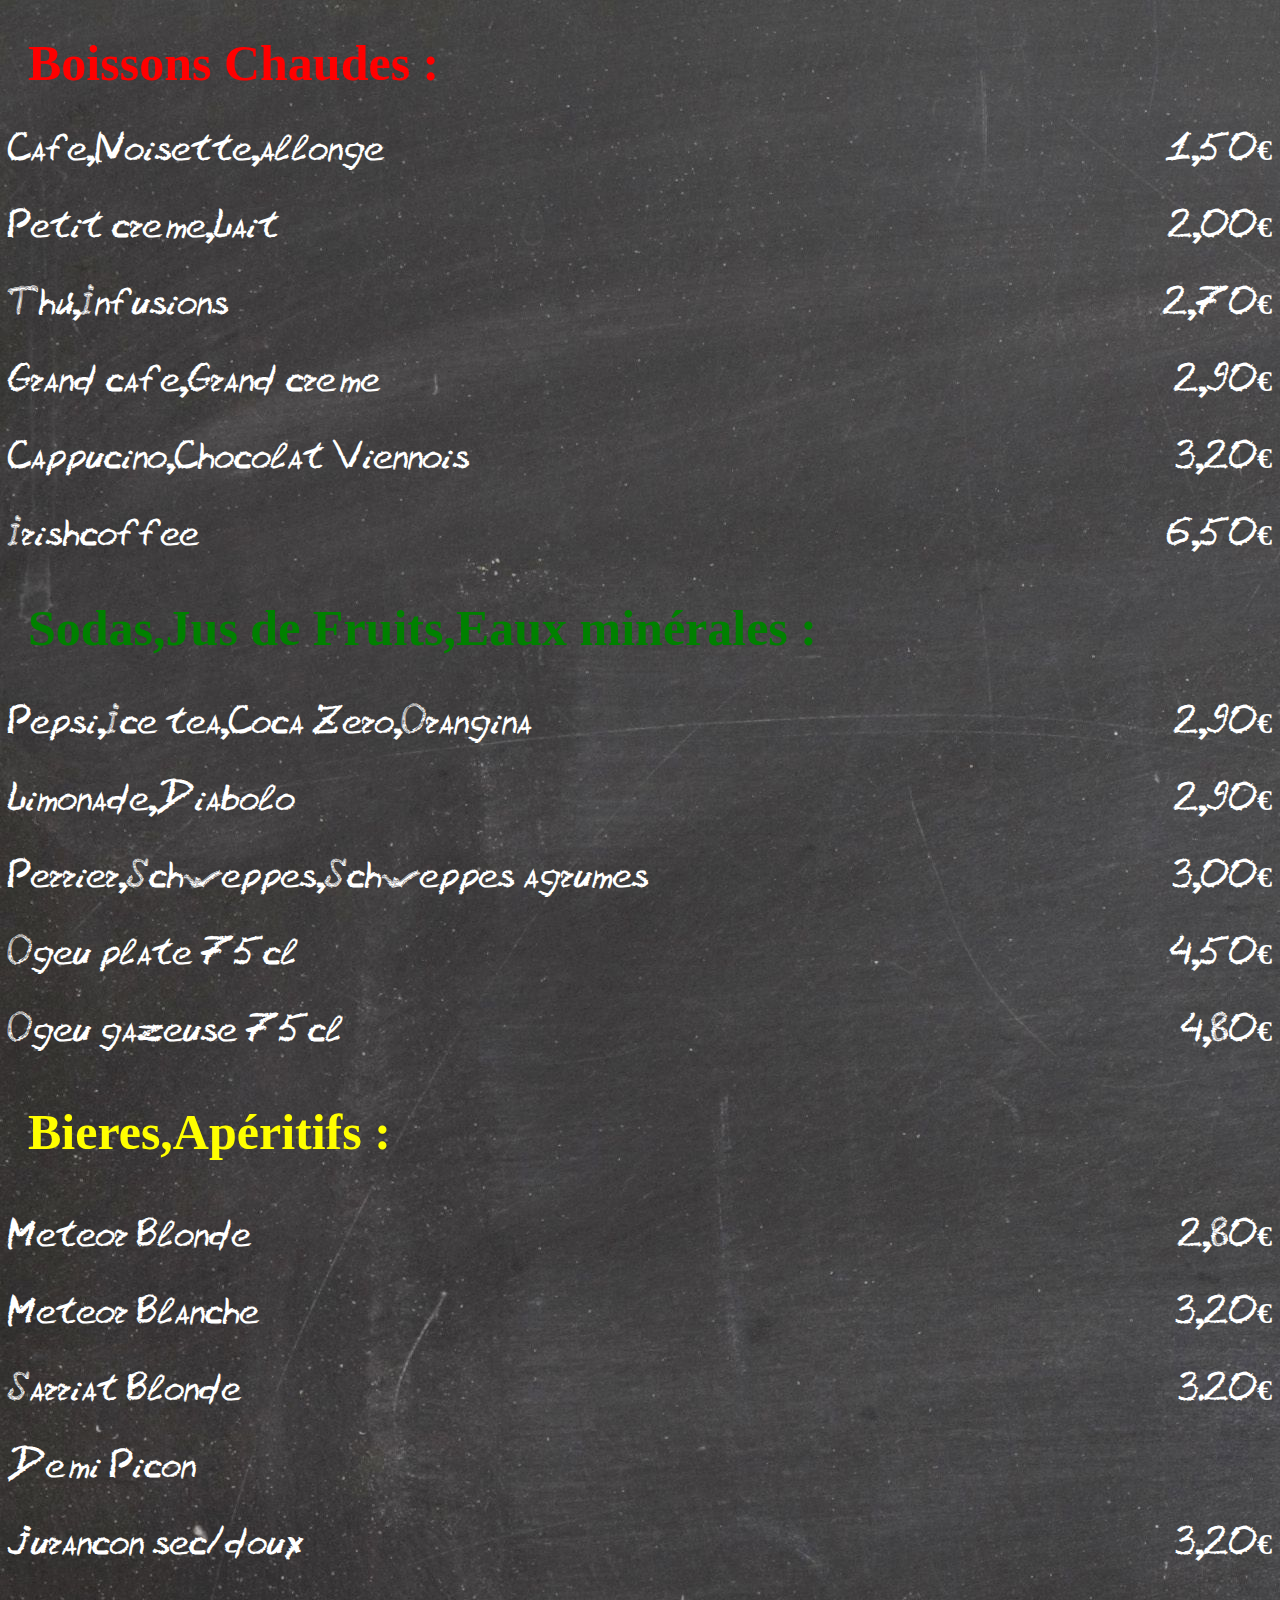
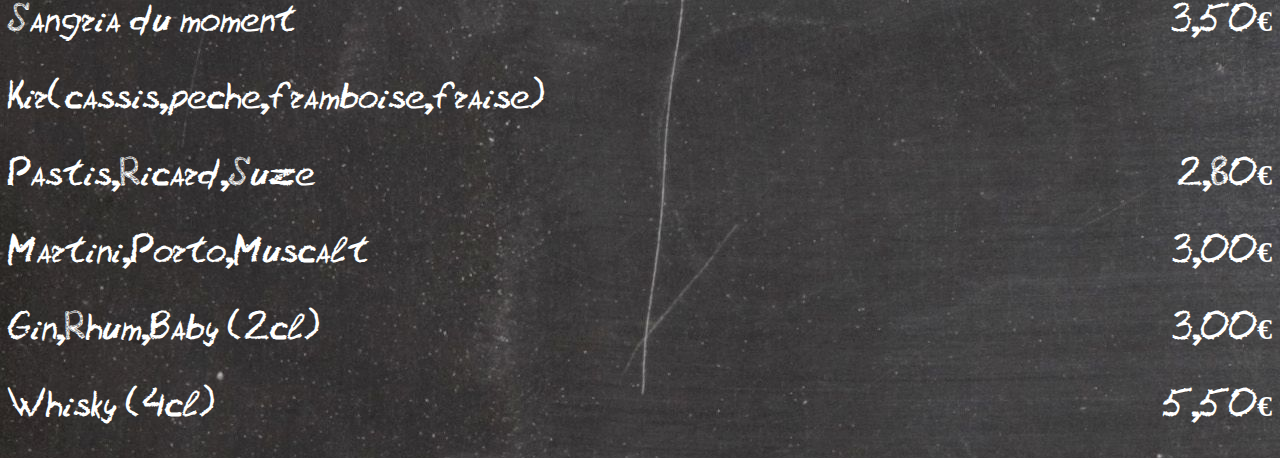
<file: index.html>
<!DOCTYPE html>
<html>
<head>
<link rel="stylesheet" href="styles.css">
</head>
<body>

<h1>Boissons Chaudes :</h1>
<p>Cafe,Noisette,allonge<span class="marge">	1,50€</span></p>
<p>Petit creme,Lait<span class="marge">			2,00€</span></p>
<p>Thé,Infusions<span class="marge">		2,70€</span></p>
<p>Grand cafe,Grand creme<span class="marge">	2,90€</span></p>
<p>Cappucino,Chocolat Viennois<span class="marge">	3,20€</span></p>
<p>Irish coffee<span class="marge">			6,50€</span></p>

<h2>Sodas,Jus de Fruits,Eaux minérales :</h2>
<p>Pepsi,Ice tea,Coca Zero,Orangina<span class="marge">		2,90€</span></p>
<p>Limonade,Diabolo<span class="marge">				2,90€</span></p>
<p>Perrier,Schweppes,Schweppes agrumes<span class="marge">		3,00€</span></p>
<p>Ogeu plate 75cl<span class="marge">				4,50€</span></p>
<p>Ogeu gazeuse 75cl<span class="marge">				4,80€</span></p>

<h3>Bieres,Apéritifs :</h3>
<p>Meteor Blonde<span class="marge">				2,80€</span></p>
<p>Meteor Blanche<span class="marge">				3,20€</span></p>
<p>Sarriat Blonde<span class="marge">				3.20€</span></p>
<p>Demi Picon<span class="marge">					</span></p>
<p>Jurancon sec/doux<span class="marge">				3,20€</span></p>
<p>Sangria du moment<span class="marge">				3,50€</span></p>
<p>Kir(cassis,peche,framboise,fraise)<span class="marge">		</span></p>
<p>Pastis,Ricard,Suze<span class="marge">				2,80€</span></p>
<p>Martini,Porto,Muscalt<span class="marge">			3,00€</span></p>
<p>Gin,Rhum,Baby (2cl)<span class="marge">				3,00€</span></p>
<p>Whisky	(4cl)<span class="marge">5,50€</span></span></p>

</body>
</html>
</file>
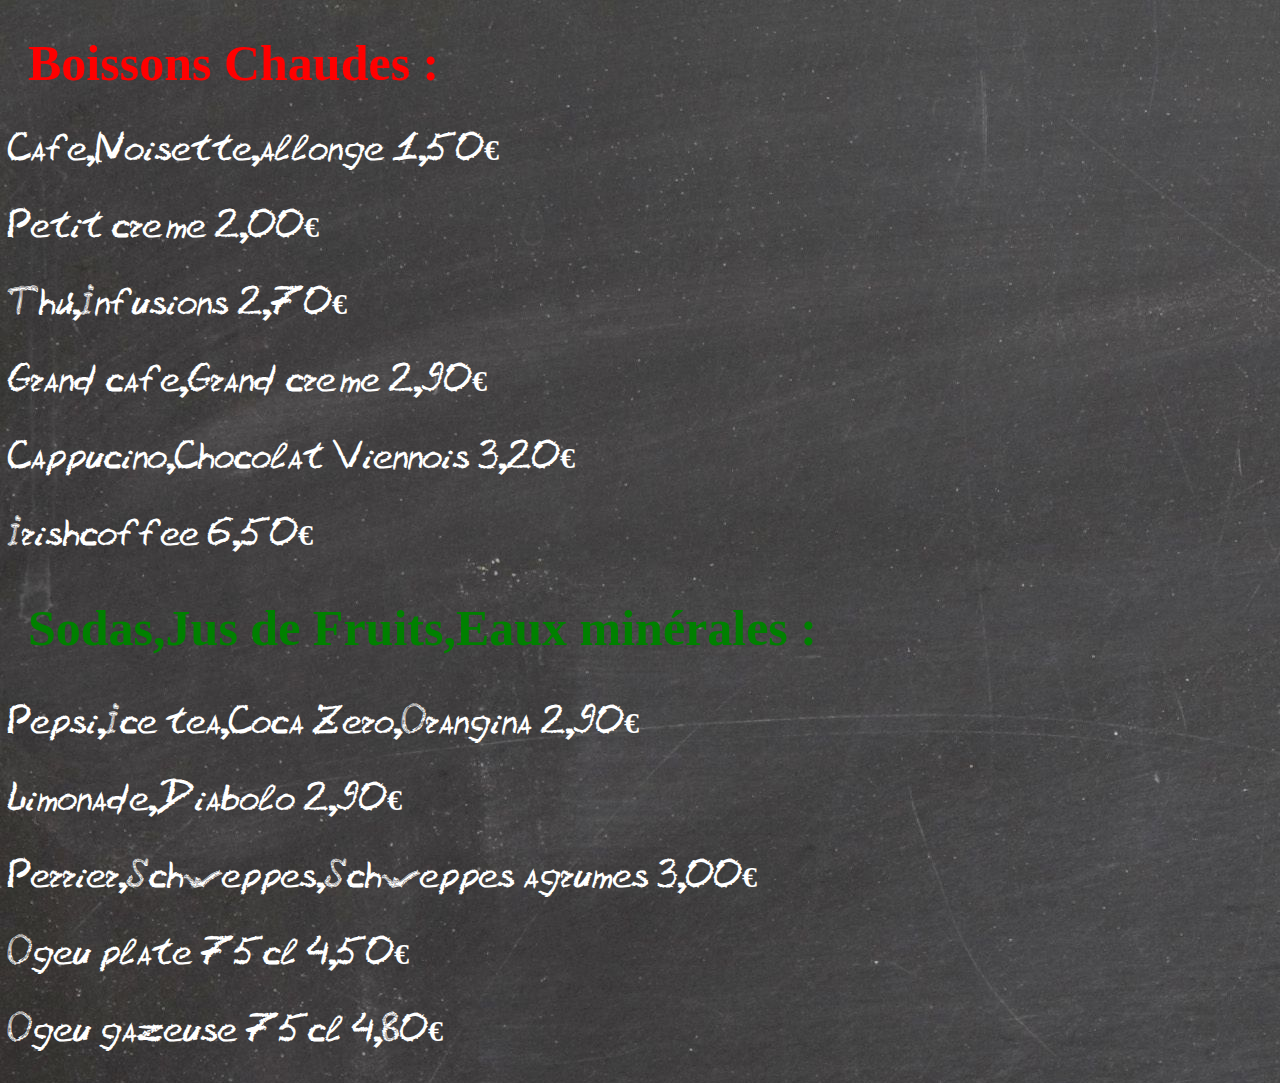
<file: base.html>
<!DOCTYPE html>
<html>
<head>
<link rel="stylesheet" href="styles.css">
</head>
<body>

<h1>Boissons Chaudes :</h1>
<p>Cafe,Noisette,allonge	1,50€</p>
<p>Petit creme			2,00€</p>
<p>Thé,Infusions		2,70€</p>
<p>Grand cafe,Grand creme	2,90€</p>
<p>Cappucino,Chocolat Viennois	3,20€</p>
<p>Irish coffee			6,50€</p>

<h2>Sodas,Jus de Fruits,Eaux minérales :</h2>
<p>Pepsi,Ice tea,Coca Zero,Orangina		2,90€</p>
<p>Limonade,Diabolo				2,90€</p>
<p>Perrier,Schweppes,Schweppes agrumes		3,00€</p>
<p>Ogeu plate 75cl				4,50€</p>
<p>Ogeu gazeuse 75cl				4,80€</p>

</body>
</html>
</file>
<file: styles.css>
@font-face{
  font-family: "chalky";
  src: url("chalky.ttf") format("truetype");
}

html {

font-family: "chalky";
  src: url("chalky.ttf") format("truetype");
font-weight: bold;  
-webkit-text-size-adjust: 100%;
      -ms-text-size-adjust: 100%;
}
body {
  background-color: lightred;
  background: no-repeat url("img/chalkboard.jpg");
}
.marge {
float: right;
}
h1 {
font-family: "Open Sans Serif";
font-weight: bold;
  color: red;
  font-size: 50px;
  margin-left: 20px;
}

h2 {
font-family: "Open Sans Serif";
  color: green;
  font-size: 50px;
  margin-left: 20px;
}
h3 {
font-family: "Open Sans Serif";
  color: yellow;
  font-size: 50px;
  margin-left: 20px;
}


p {
  color: white;
  font-size: 30px;
}
</file>
